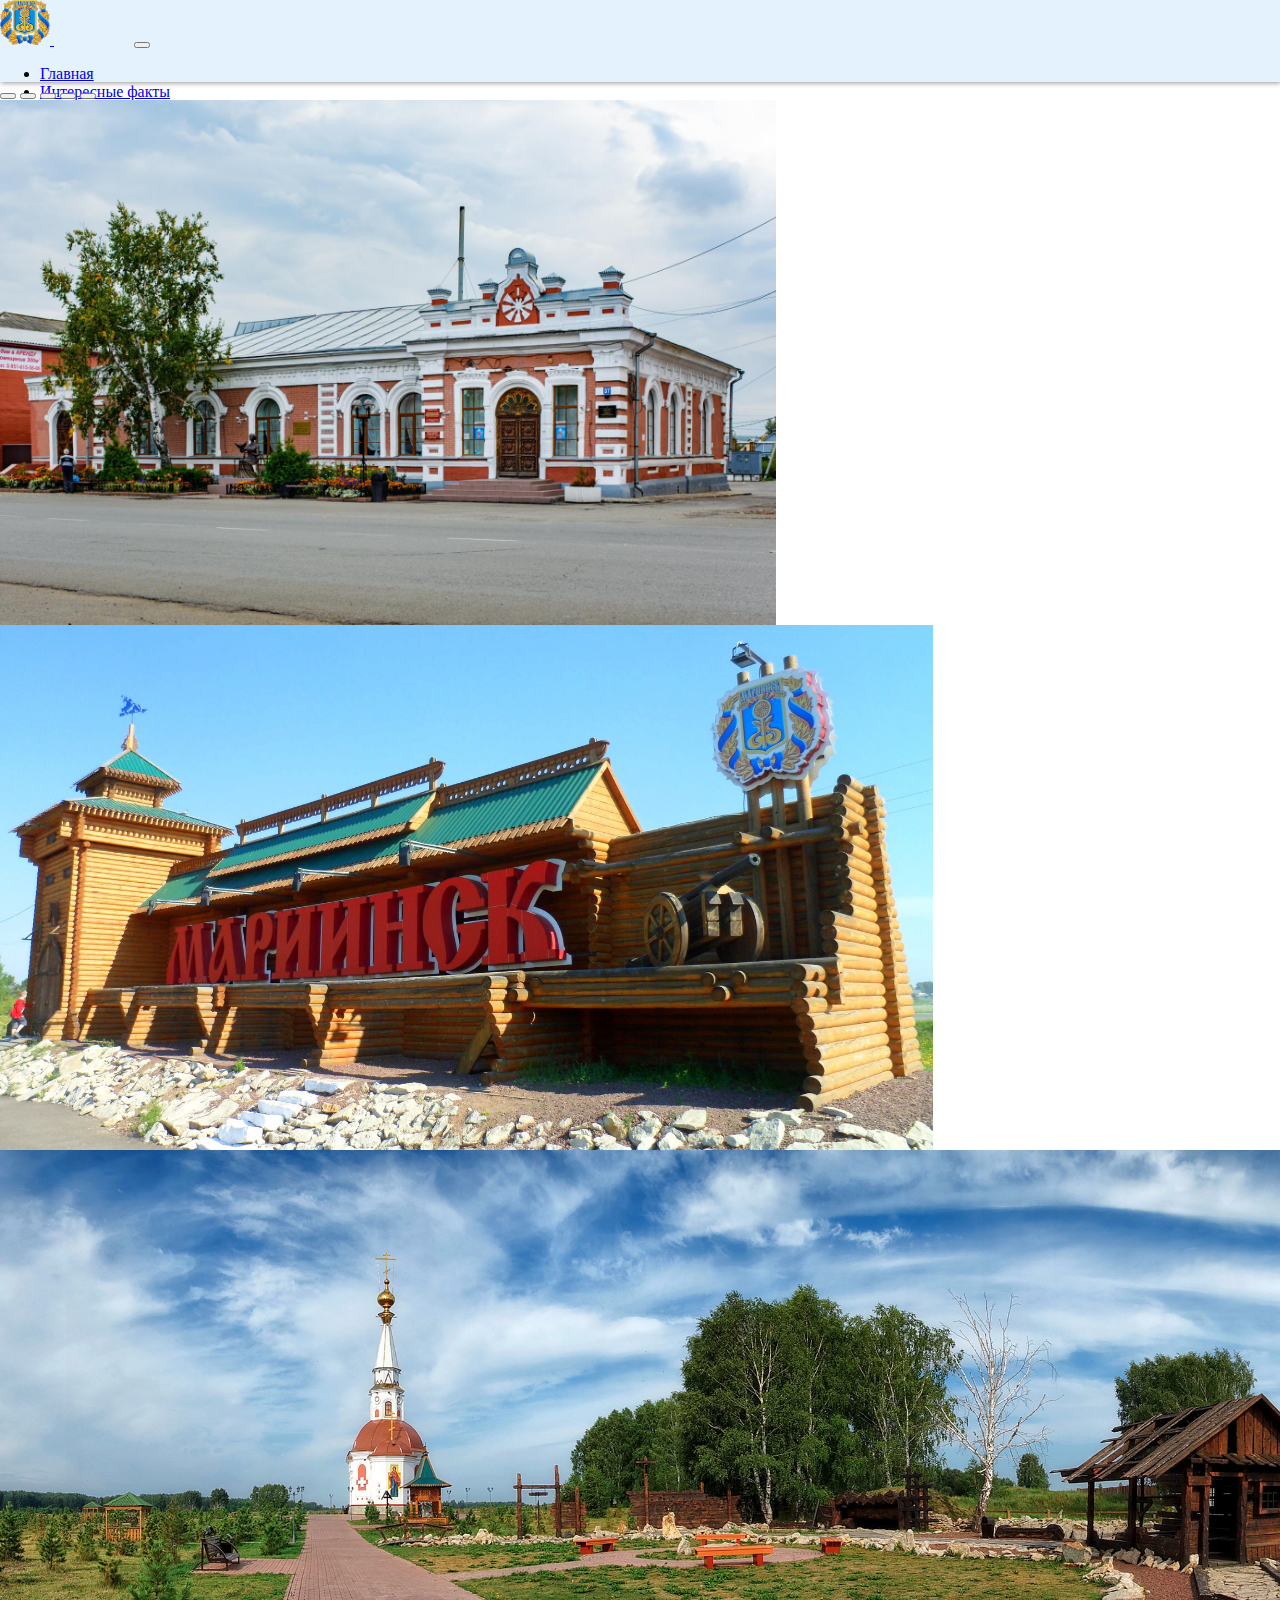
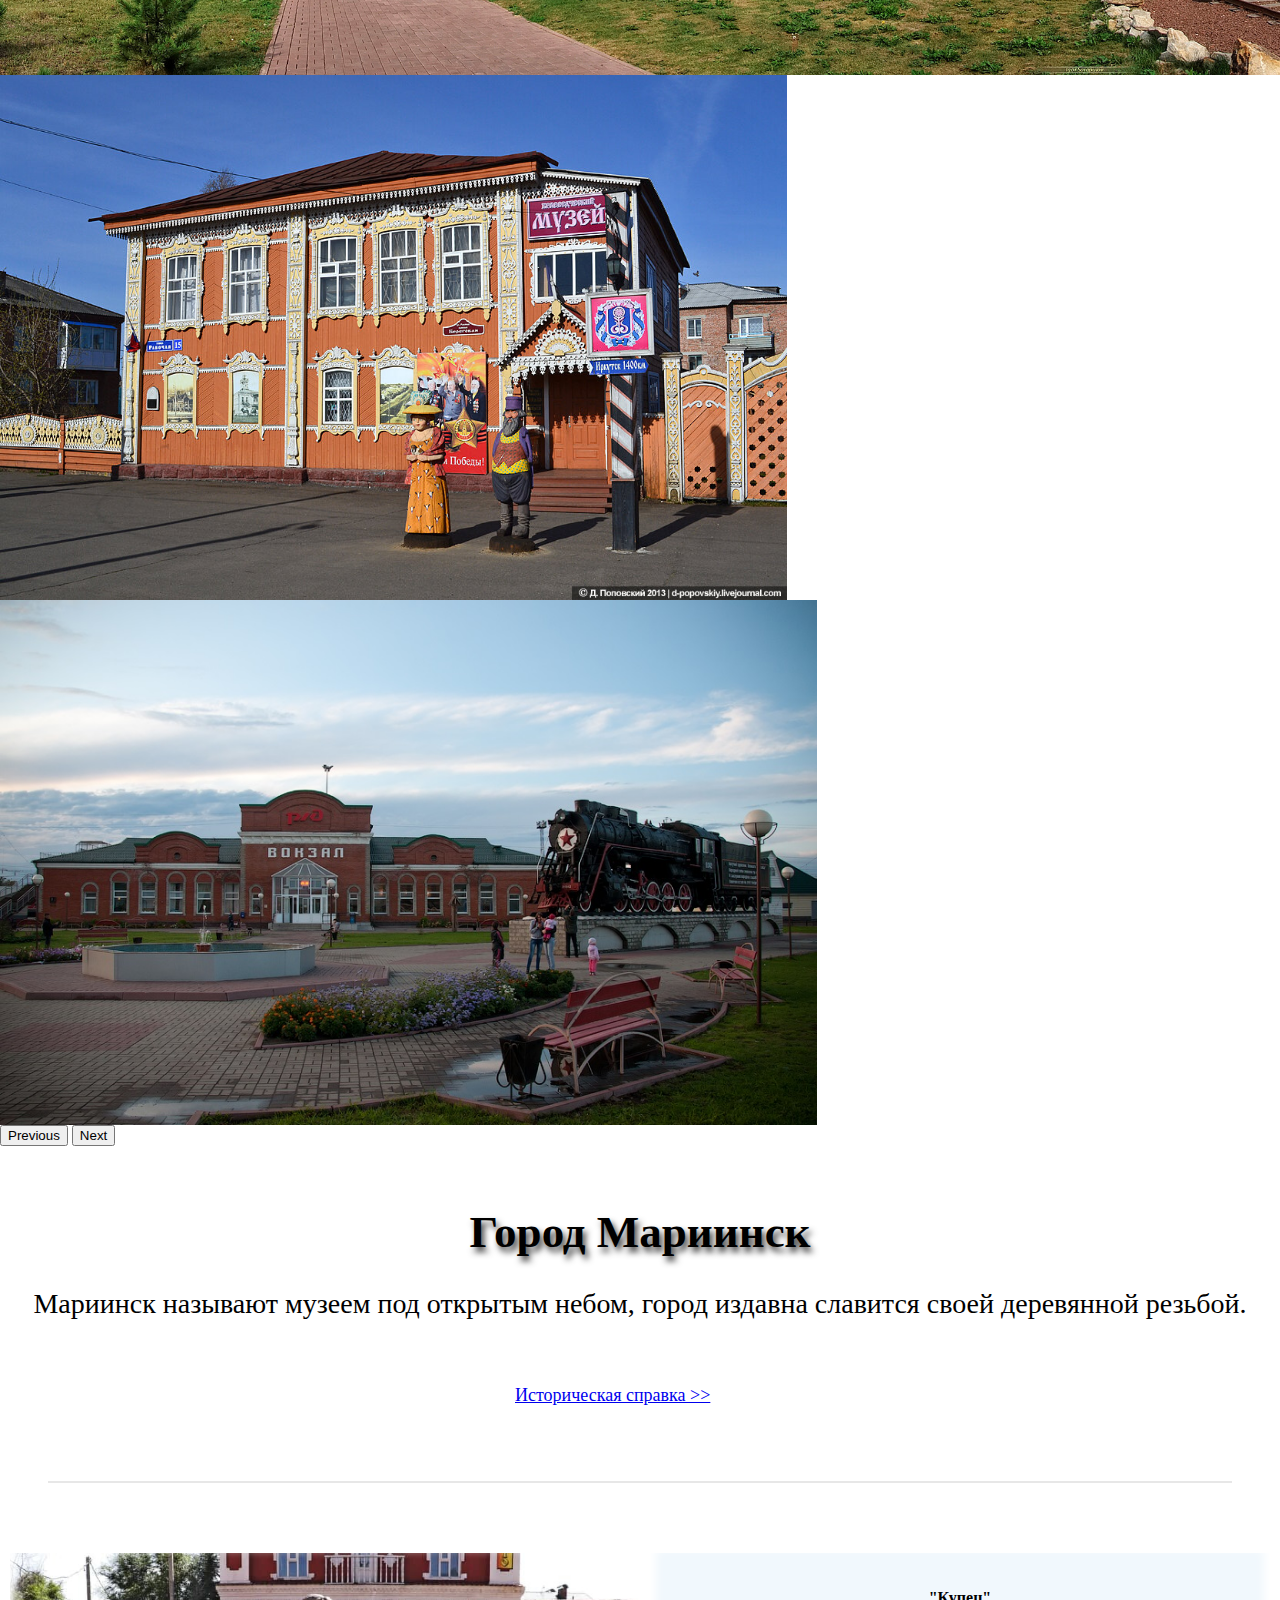
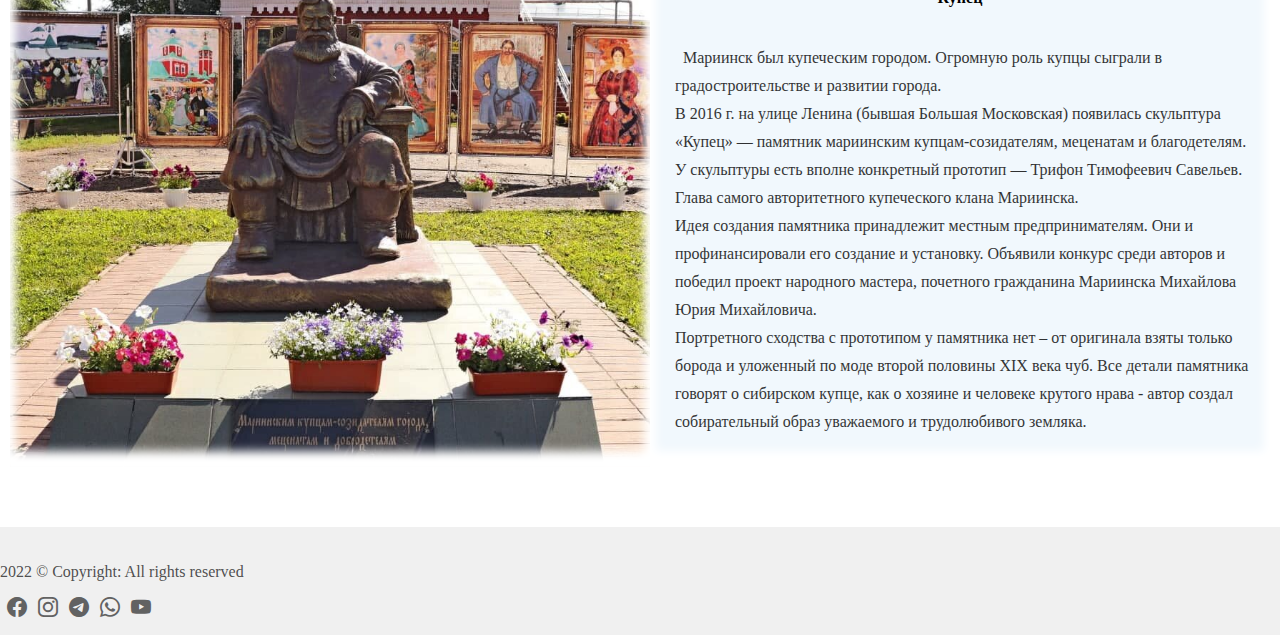
<file: index.html>
<!DOCTYPE html>
<html lang="en">

<head>
   <meta charset="UTF-8" />
   <meta name="viewport" content="width=device-width, initial-scale=1.0" />
   <title>Мариинск</title>
   <link href="https://cdn.jsdelivr.net/npm/bootstrap@5.2.3/dist/css/bootstrap.min.css" rel="stylesheet"
      integrity="sha384-rbsA2VBKQhggwzxH7pPCaAqO46MgnOM80zW1RWuH61DGLwZJEdK2Kadq2F9CUG65" crossorigin="anonymous">
   <link rel="stylesheet" href="https://cdn.jsdelivr.net/npm/bootstrap-icons@1.10.2/font/bootstrap-icons.css">
   <script src="https://cdn.jsdelivr.net/npm/bootstrap@5.2.3/dist/js/bootstrap.bundle.min.js"
      integrity="sha384-kenU1KFdBIe4zVF0s0G1M5b4hcpxyD9F7jL+jjXkk+Q2h455rYXK/7HAuoJl+0I4"
      crossorigin="anonymous"></script>
   <link rel="stylesheet" href="style.css">
   <link rel="apple-touch-icon" sizes="180x180" href="image/apple-touch-icon.png">
   <link rel="icon" type="image/png" sizes="32x32" href="image/favicon-32x32.png">
   <link rel="icon" type="image/png" sizes="16x16" href="image/favicon-16x16.png">
   <link rel="manifest" href="/site.webmanifest">
   <script src="./script.js"></script>
</head>


<body>
   <nav class="navbar sticky-top navbar-expand-lg">
      <div class="container">
         <a class="navbar-brand p-0 " href="index.html">
            <img class="logo" src="image/logo.png" alt="Logo" width="50">
         </a>
         <button class="navbar-toggler" type="button" data-bs-toggle="collapse" data-bs-target="#navbarNav"
            aria-controls="navbarNav" aria-expanded="false" aria-label="Toggle navigation">
            <span class="navbar-toggler-icon"></span>
         </button>
         <div class="collapse navbar-collapse" id="navbarNav">
            <ul class="navbar-nav">
               <li class="nav-item">
                  <a class="nav-link active" aria-current="page" href="index.html">Главная</a>
               </li>
               <li class="nav-item">
                  <a class="nav-link" href="fucts.html">Интересные факты</a>
               </li>
            </ul>
         </div>
         <div class="clock_div">
            Местное время
            <div id="clock"></div>
         </div>
      </div>
   </nav>
   <div class="container-fluid my-carousel">
      <div id="carouselExampleIndicators" class="carousel  slide carousel-fade" data-bs-touch="true">
         <div class="carousel-indicators">
            <button type="button" data-bs-target="#carouselExampleIndicators" data-bs-slide-to="0" class="active"
               aria-current="true" aria-label="Slide 1"></button>
            <button type="button" data-bs-target="#carouselExampleIndicators" data-bs-slide-to="1"
               aria-label="Slide 2"></button>
            <button type="button" data-bs-target="#carouselExampleIndicators" data-bs-slide-to="2"
               aria-label="Slide 3"></button>
            <button type="button" data-bs-target="#carouselExampleIndicators" data-bs-slide-to="3"
               aria-label="Slide 4"></button>
            <button type="button" data-bs-target="#carouselExampleIndicators" data-bs-slide-to="4"
               aria-label="Slide 5"></button>
         </div>
         <div class="carousel-inner">
            <div class="carousel-item active">
               <img src="image/image-carousel/2.jpg" class="d-block w-100" alt="Здесь должно быть фото">
            </div>
            <div class="carousel-item">
               <img src="image/image-carousel/5.jpg" class="d-block w-100" alt="Здесь должно быть фото">
            </div>
            <div class="carousel-item">
               <img src="image/image-carousel/3.jpg" class="d-block w-100" alt="Здесь должно быть фото">
            </div>
            <div class="carousel-item">
               <img src="image/image-carousel/1.jpg" class="d-block w-100" alt="Здесь должно быть фото">
            </div>
            <div class="carousel-item">
               <img src="image/image-carousel/6.jpg" class="d-block w-100" alt="Здесь должно быть фото">
            </div>
         </div>
         <button class="carousel-control-prev" type="button" data-bs-target="#carouselExampleIndicators"
            data-bs-slide="prev">
            <span class="carousel-control-prev-icon" aria-hidden="true"></span>
            <span class="visually-hidden">Previous</span>
         </button>
         <button class="carousel-control-next" type="button" data-bs-target="#carouselExampleIndicators"
            data-bs-slide="next">
            <span class="carousel-control-next-icon" aria-hidden="true"></span>
            <span class="visually-hidden">Next</span>
         </button>
      </div>
      <div class="row">
         <div class="col-lg-6 col-md-8 mx-auto">
            <h1 class="fw-light">Город Мариинск</h1>
            <p class="lead text-muted fst-italic">Мариинск называют музеем под открытым небом,
               город издавна славится своей деревянной резьбой.</p>
            <a href="https://ru.wikipedia.org/wiki/%D0%9C%D0%B0%D1%80%D0%B8%D0%B8%D0%BD%D1%81%D0%BA" target="_blank"
               class="btn btn-primary btn-sm btn_1">
               Историческая справка >>
            </a>
         </div>
      </div>
   </div>
   <div class="features_border"></div>
   <section class="promo">
      <div class="promo_image"></div>
      <div class="promo_right">
         <div class="promo_text">
            <h4>"Купец"</h4>
            <p>&nbsp&nbspМариинск был купеческим городом. Огромную роль купцы сыграли в градостроительстве и развитии
               города.<br>
               В 2016 г. на улице Ленина (бывшая Большая Московская) появилась скульптура «Купец» — памятник
               мариинским купцам-созидателям, меценатам и благодетелям. У скульптуры есть вполне конкретный прототип
               — Трифон Тимофеевич Савельев. Глава самого авторитетного купеческого клана Мариинска.
               <br>
               Идея создания памятника принадлежит местным предпринимателям. Они и профинансировали его создание и
               установку. Объявили конкурс среди авторов и победил проект народного мастера, почетного гражданина
               Мариинска Михайлова Юрия Михайловича.
               <br>
               Портретного сходства с прототипом у памятника нет – от оригинала взяты только борода и уложенный по
               моде второй половины XIX века чуб.
               Все детали памятника говорят о сибирском купце, как о хозяине и человеке крутого нрава - автор создал
               собирательный образ уважаемого и трудолюбивого земляка.
            </p>
         </div>
      </div>
   </section>
   <footer>
      <div class="container">
         <div class="d-flex justify-content-between">
            <div class="footer-left">
               <p>2022 © Copyright: All rights reserved</p>
            </div>
            <div class="footer-right">
               <a href="https://www.facebook.com/" target="_blank"><i class="bi bi-facebook"></i></a>
               <a href="https://instagram.com/" target="_blank"><i class="bi bi-instagram"></i></a>
               <a href="https://telegram.org/" target="_blank"><i class="bi bi-telegram"></i></a>
               <a href="https://www.whatsapp.com/" target="_blank"><i class="bi bi-whatsapp"></i></a>
               <a href="https://www.youtube.com/" target="_blank"><i class="bi bi-youtube"></i></a>
            </div>
         </div>
      </div>
   </footer>
</body>
</html>
</file>
<file: style.css>
/* Убирает прокрутку по горизонтале, для мобильной версии */
html,
body {
  overflow-x: hidden;
  margin: 0;
}


.navbar {
  background-color: #e3f2fd;
  box-shadow: 1px 1px 5px rgb(151, 151, 151);
  height: 82px;
}

.navbar-brand {
  margin-right: 80px;
}

.my-carousel {
  padding: 0;
}

.my-carousel .carousel-item {
  display: flex;
  height: 525px;
}

.my-carousel .carousel-item img {
  object-fit: cover;
}

.carousel-control-prev-icon {
  background-image: url("data:image/svg+xml;charset=utf8,%3Csvg xmlns='http://www.w3.org/2000/svg' fill='%23CCFFFF' viewBox='0 0 8 8'%3E%3Cpath d='M5.25 0l-4 4 4 4 1.5-1.5-2.5-2.5 2.5-2.5-1.5-1.5z'/%3E%3C/svg%3E") !important;
 }
 
.carousel-control-next-icon {
  background-image: url("data:image/svg+xml;charset=utf8,%3Csvg xmlns='http://www.w3.org/2000/svg' fill='%23CCFFFF' viewBox='0 0 8 8'%3E%3Cpath d='M2.75 0l-1.5 1.5 2.5 2.5-2.5 2.5 1.5 1.5 4-4-4-4z'/%3E%3C/svg%3E") !important;
 }

.fw-light {
  text-align: center;
  margin-top: 60px;
  font-size: 45px;
  text-shadow: 3px 5px 6px rgb(63, 63, 63);
}

.lead {
  margin-top: 25px;
  font-size: 28px;
  text-align: center;
}

.btn_1 {
  font-size: 18px;
  margin-top: 50px;
  width: 250px;
  padding: 5px;
  margin-top: 60px;
  margin-bottom: 0;
  margin-left: auto;
  margin-right: auto;
  display: block;
}

.card {
  border-radius: 1em;
  text-align: center;
  padding: 10px;
  box-shadow: rgba(149, 157, 165, 0.2) 0px 8px 24px;
}


.card:hover {
  background-color: rgba(0, 0, 0, 0.1);
  box-shadow: 0px 14px 28px rgba(0, 0, 0, 0.25),
    0px 10px 10px rgba(0, 0, 0, 0.22);
}

.card-img-top {
  border-radius: 1em;
}

.features_border {
  margin-top: 70px;
  margin-bottom: 70px;
  margin-left: 3rem;
  margin-right: 3rem;
  border: 1px solid #e7e7e7;
}

footer {
  background: #f0f0f0;
  padding-top: 20px;
  color: rgba(52, 52, 52, 0.868);
}

.footer-left {
  margin-right: 20px;
}

.footer-right {
  padding-bottom: 15px;
}

.footer-right a {
  color: #626262;
  margin-left: 7px;
  font-size: 20px;
}

.footer-right a:hover {
  color: rgb(30, 26, 255);
}

.modal-body {
  max-height: 500px;
  overflow-y: auto;
}

body.modal-open {
  height: 100%;
  overflow: auto;
  padding-right: 0px !important;
}

.card-text {
  text-align: center;
}

.p-3 {
  margin-top: 18px;
  text-align: left;
  font-size: 17px;
}

.btn:hover {
  transform: scale(1.05);
  box-shadow: 0px 14px 28px rgba(0, 0, 0, 0.25),
    0px 10px 10px rgba(0, 0, 0, 0.22);
}

.modal-header {
  flex-direction: column-reverse;
  padding-top: 7px;
}

.clock_div {
  color: rgb(125, 125, 125);
  padding: 8px 0;
}

#clock {
  color: rgb(125, 125, 125);
  font-size: 17px;
  font-weight: 500;
  padding-left: 10%;
}

.promo {
  display: flex;
  margin-bottom: 60px;
}

.promo_image {
  background-image: url(image/kupec.jpg);
  width: 50%;
  flex-shrink: 0;
  background-size: cover;
  background-position: center;
  margin-left: 10px;
  box-shadow: inset 0px -10px 10px 6px rgb(255, 255, 255);
}

.promo_right {
  width: 50%;
  height: auto;
  background-color: #f1f8fd;
  margin-right: 10px;
  box-shadow: inset 0px -10px 10px 6px rgb(255, 255, 255);
}

.promo_text h4 {
  text-align: center;
  padding-top: 15px;
}

.promo_text p {
  opacity: 0.8;
  padding: 15px 20px 15px 25px;
  line-height: 28px;
  font-weight: 500;
}

@media screen and (max-width: 650px) {
  .my-carousel .carousel-item {
    height: 260px;
  }

  .modal.show .modal-dialog {
    margin-top: 60px;
  }

  .footer-right {
    display: flex;
    flex-wrap: wrap;
    flex-basis: 30%;
    justify-content: flex-end;
    margin-right: 10px;
  }

  .content {
    height: 60vh;
  }
}


@media screen and (max-width: 990px) {
  .navbar {
    height: auto; 
    padding-top: 15px;
    padding-bottom: 15px;
  }
}

@media screen and (max-width: 760px) {
  .lead {
    padding-left: 9px;
    padding-right: 9px;
  }

  .features_border {
    margin-left: 2rem;
    margin-right: 2rem;
  }


  .promo {
    flex-direction: column;
  }

  .promo_image {
    width: auto;
    height: 500px;
    margin-left: 4px;
    margin-right: 4px;
    box-shadow: none;
  }

  .promo_right {
    width: auto;
    padding-top: 10px;
    margin-left: 4px;
    margin-right: 4px;
    box-shadow: none;
  }
}
</file>
